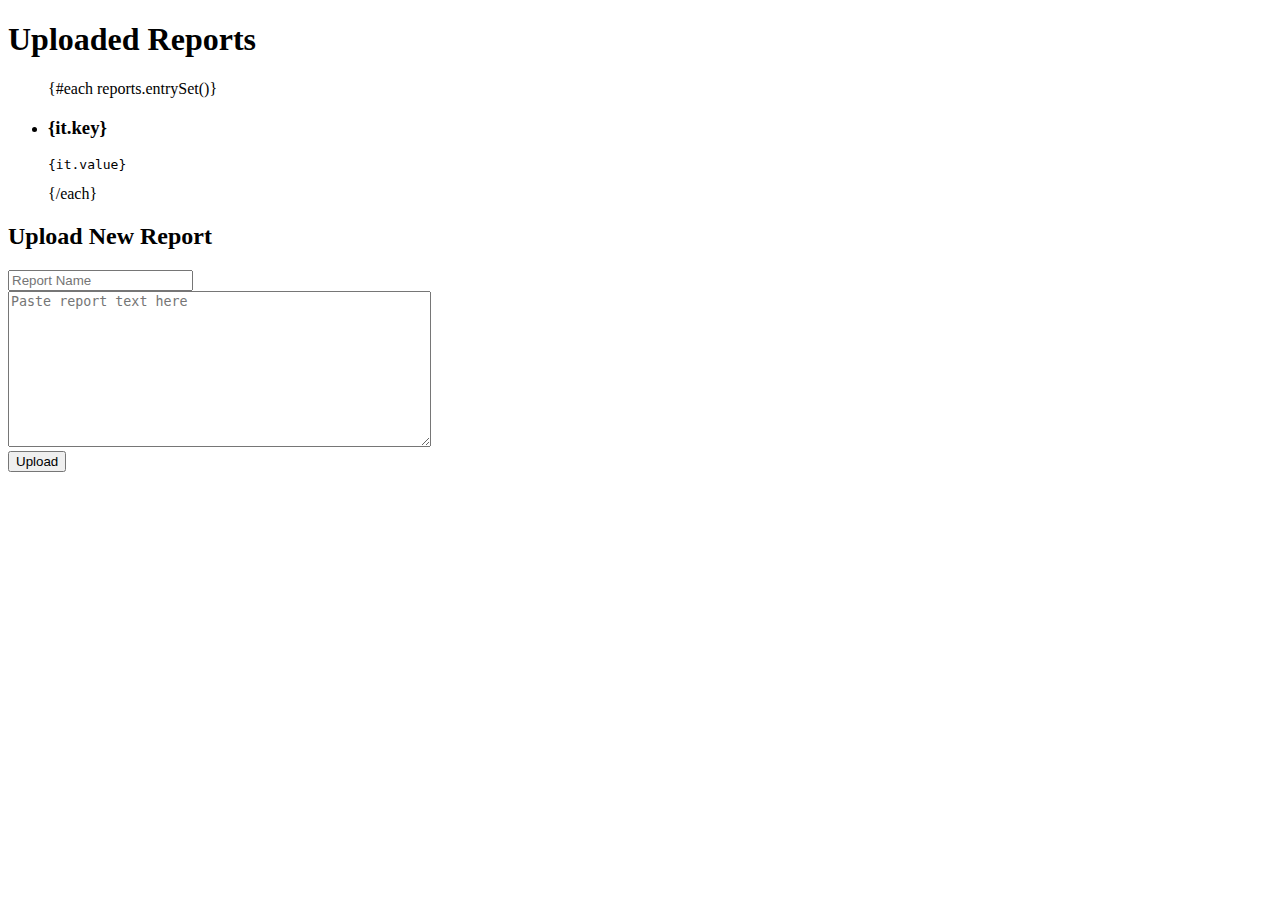
<file: src/main/resources/templates/index.html>
<!DOCTYPE html>
<html lang="en">
<head>
    <meta charset="UTF-8">
    <title>Text Reports</title>
</head>
<body>
    <h1>Uploaded Reports</h1>
    <ul>
        {#each reports.entrySet()}
        <li>
            <h3>{it.key}</h3>
            <pre>{it.value}</pre>
        </li>
        {/each}
    </ul>
    <h2>Upload New Report</h2>
    <form id="uploadForm">
        <input type="text" id="name" placeholder="Report Name" required />
        <br/>
        <textarea id="content" rows="10" cols="50" placeholder="Paste report text here"></textarea>
        <br/>
        <button type="button" onclick="upload()">Upload</button>
    </form>
    <script>
        function upload() {
            const name = document.getElementById('name').value;
            const content = document.getElementById('content').value;
            fetch('/reports/upload?name=' + encodeURIComponent(name), {
                method: 'POST',
                headers: {'Content-Type': 'text/plain'},
                body: content
            }).then(resp => resp.text())
              .then(alert)
              .then(() => window.location.reload());
        }
    </script>
</body>
</html>
</file>
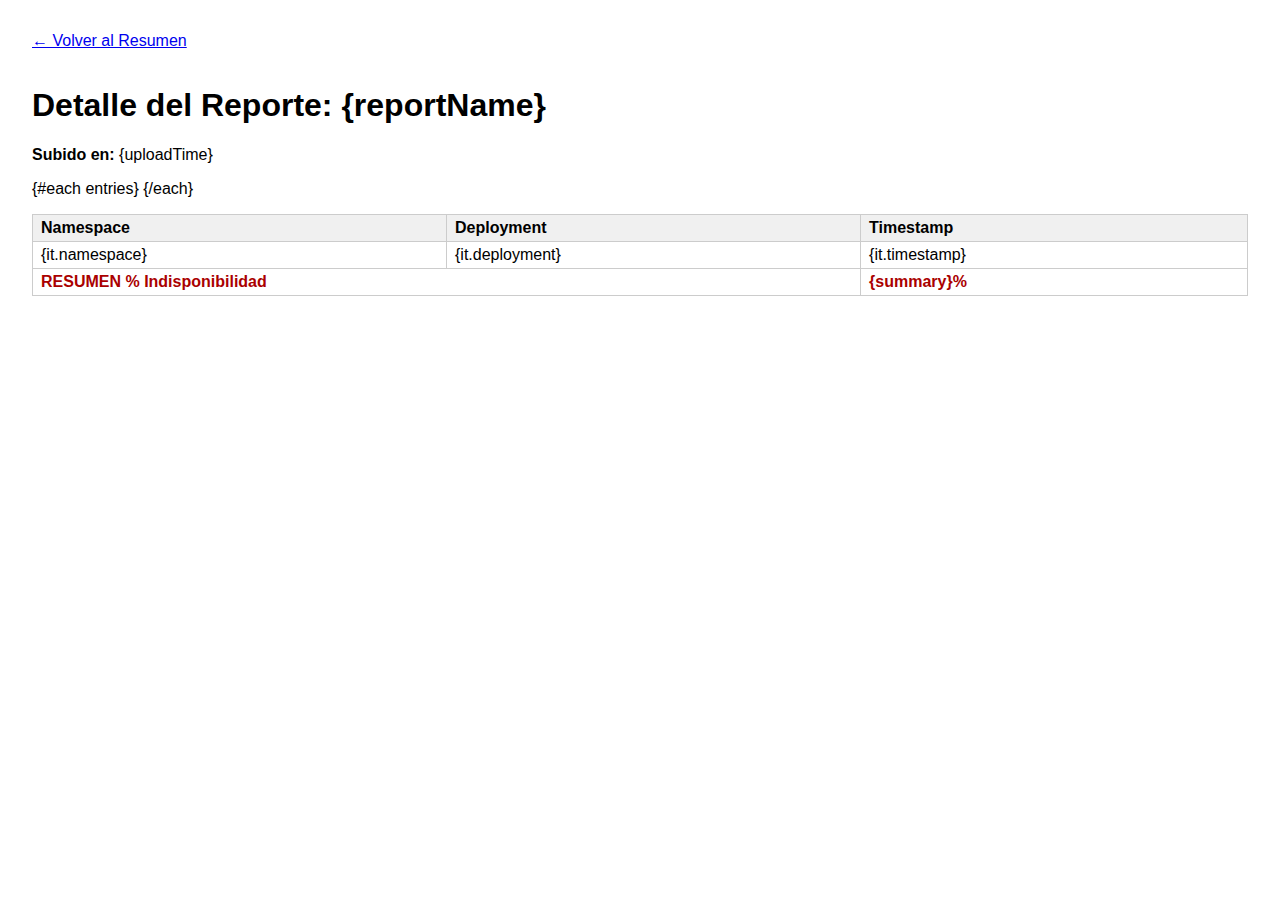
<file: src/main/resources/templates/detail.html>
<!-- detail.html -->
<!DOCTYPE html>
<html lang="es">
<head>
  <meta charset="UTF-8"/>
  <title>Detalle del Reporte: {reportName}</title>
  <style>
    body { font-family: Arial, sans-serif; margin: 2rem; }
    a { display: inline-block; margin-bottom: 1rem; }
    table { border-collapse: collapse; width: 100%; margin-top: 1rem; }
    th, td { border: 1px solid #ccc; padding: 4px 8px; text-align: left; }
    th { background: #f0f0f0; }
    .summary { font-weight: bold; color: #a00; }
  </style>
</head>
<body>
  <a href="/">← Volver al Resumen</a>
  <h1>Detalle del Reporte: {reportName}</h1>
  <p><strong>Subido en:</strong> {uploadTime}</p>

  <table>
    <thead>
      <tr>
        <th>Namespace</th>
        <th>Deployment</th>
        <th>Timestamp</th>
      </tr>
    </thead>
    <tbody>
      {#each entries}
        <tr>
          <td>{it.namespace}</td>
          <td>{it.deployment}</td>
          <td>{it.timestamp}</td>
        </tr>
      {/each}
      <tr class="summary">
        <td colspan="2">RESUMEN % Indisponibilidad</td>
        <td>{summary}%</td>
      </tr>
    </tbody>
  </table>
</body>
</html>
</file>
